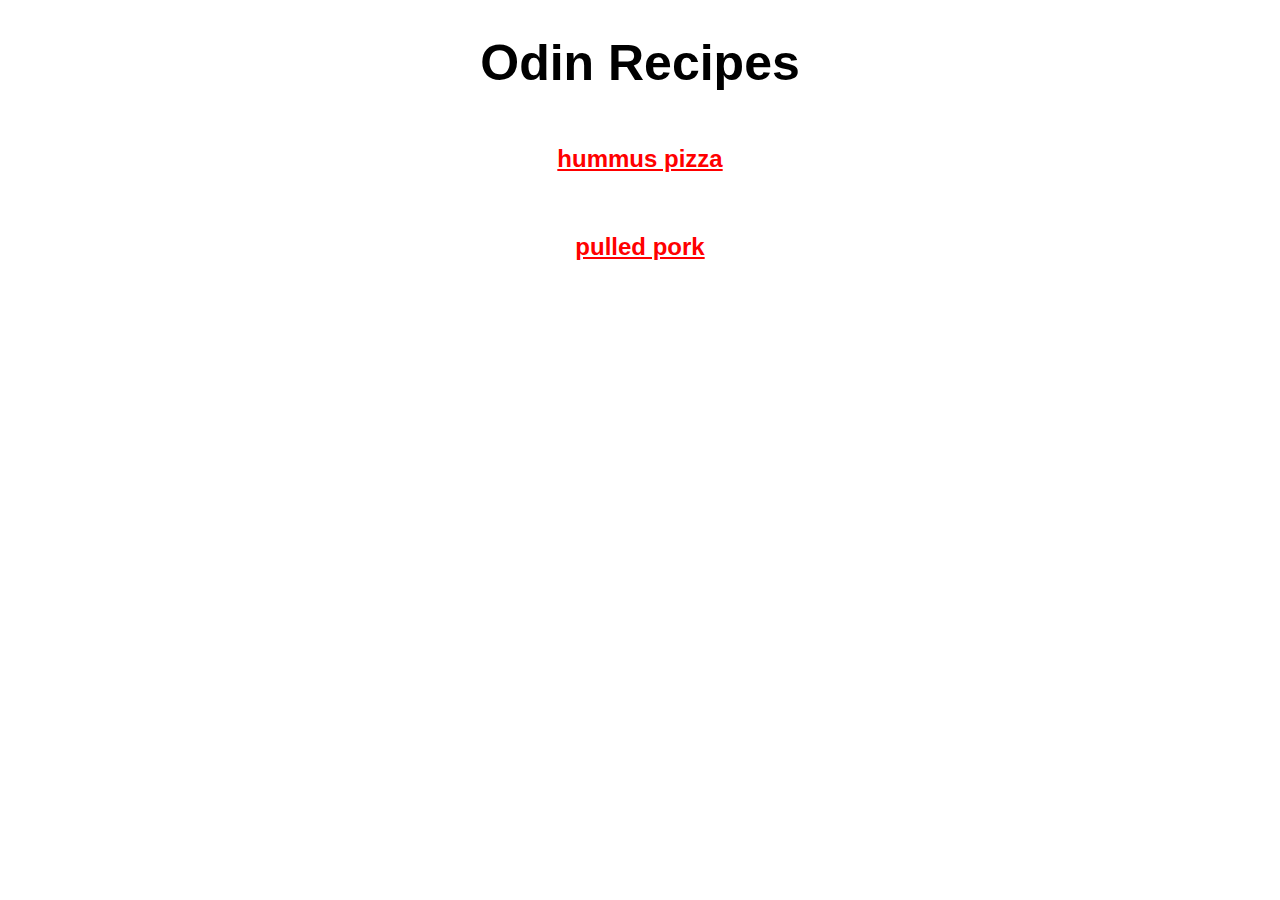
<file: index.html>
<!DOCTYPE html>
<html lang="en">
<head>
    <meta charset="UTF-8">
    <meta http-equiv="X-UA-Compatible" content="IE=edge">
    <meta name="viewport" content="width=device-width, initial-scale=1.0">
    <title>Odin Recipes</title>
    <link rel="stylesheet" href="recipes/css/styles.css">

</head>
<body>
    <h1>Odin Recipes</h1>
    <h2><a href="recipes/hummus_pizza.html">hummus pizza</a></h2>
    <h2><a href="recipes/pulled_pork.html">pulled pork</a></h2>
</body>
</html>
</file>
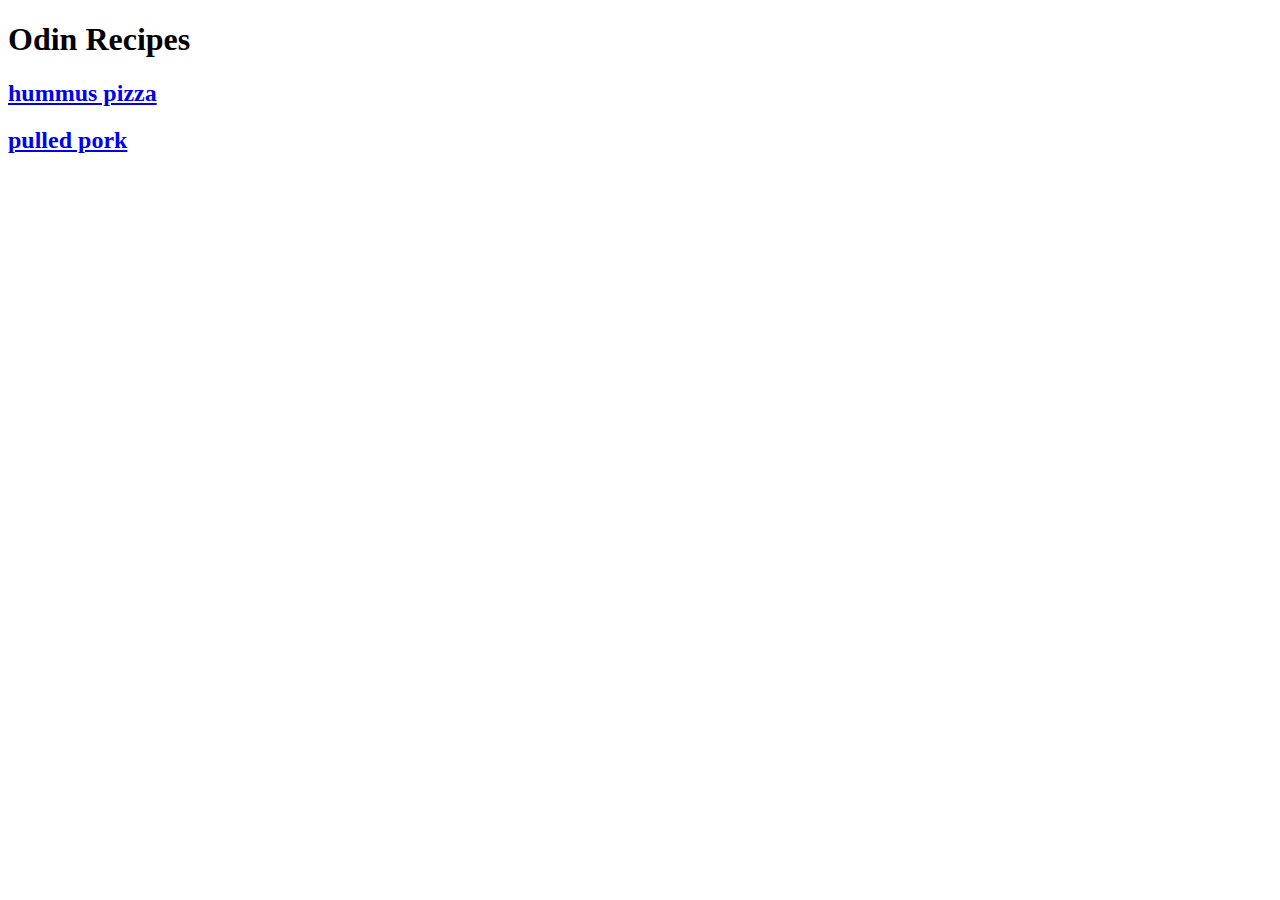
<file: indext.html>
<!DOCTYPE html>
<html lang="en">
<head>
    <meta charset="UTF-8">
    <meta http-equiv="X-UA-Compatible" content="IE=edge">
    <meta name="viewport" content="width=device-width, initial-scale=1.0">
    <title>Odin Recipes</title>

</head>
<body>
    <h1>Odin Recipes</h1>
    <h2><a href="recipes/hummus_pizza.html">hummus pizza</a></h2>
    <h2><a href="recipes/pulled_pork.html">pulled pork</a></h2>
</body>
</html>
</file>
<file: recipes/css/styles.css>
body{
    font-family: Arial, Helvetica, sans-serif;
}

img{
    width: 50%;
    height: auto;
}

p{
    font-size: 25px;
    font-weight: bold;
}
ul,li{
    background-color: aquamarine;
    font-family: Arial, Helvetica, sans-serif;
}

h1,h2{
    
    text-align: center;
}

h1{
    font-size: 50px; 
    font-weight: bold;
}
h2{
    padding: 20px;
    margin: 20px;
}
a{
    color: red;
}
</file>
